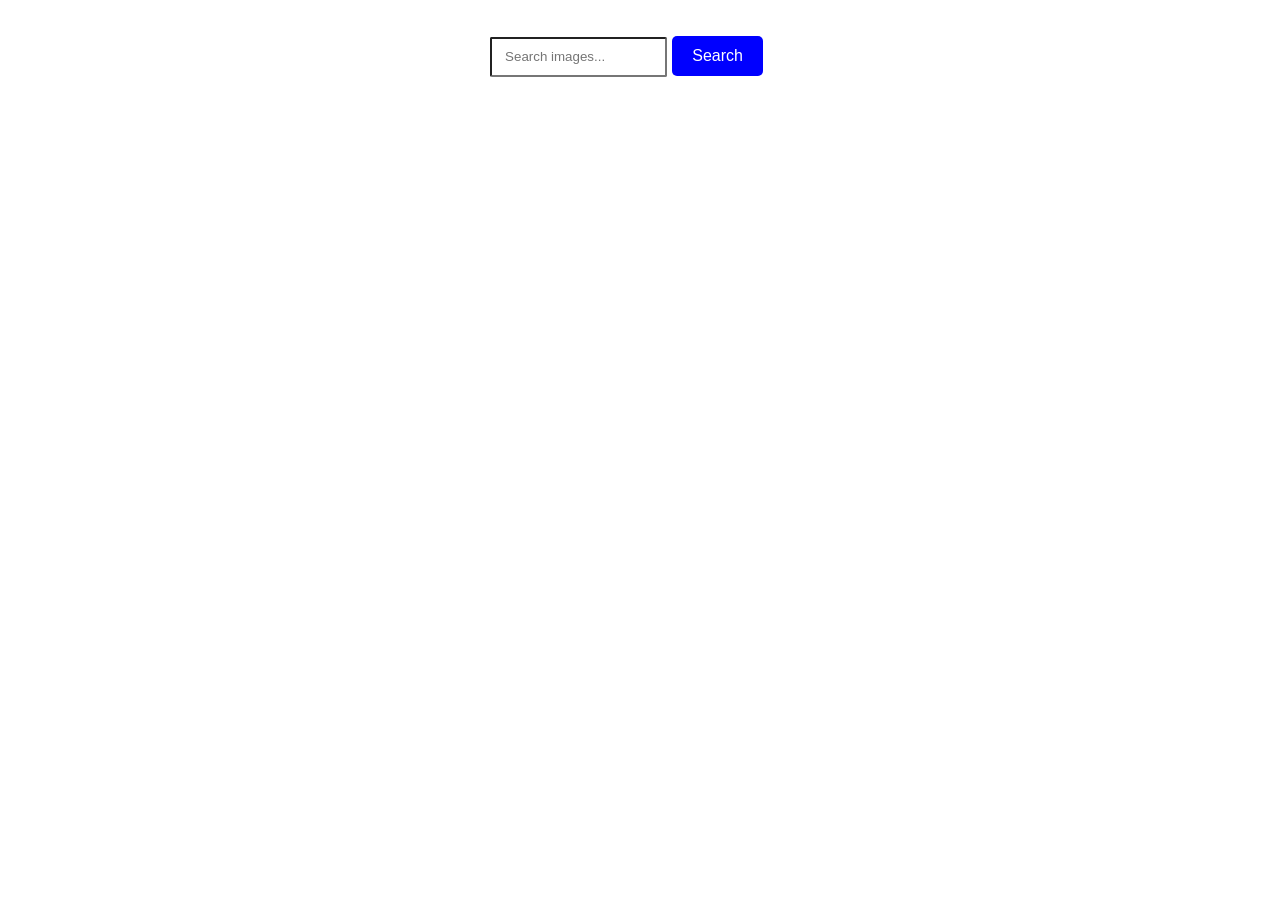
<file: src/index.html>
<!DOCTYPE html>
<html lang="en">
  <head>
    <meta charset="UTF-8" />
    <link rel="icon" type="image/svg+xml" href="/favicon.svg" />
    <meta name="viewport" content="width=device-width, initial-scale=1.0" />
    <title>Search gallery</title>
    <link rel="stylesheet" href="./css/styles.css" />
  </head>
  <body>
    <main>
      <div id="search-bar">
        <input
          type="text"
          id="datetime-picker"
          placeholder="   Search images..."
        />
        <button type="button" data-start>Search</button>
      </div>
      <span class="loader"></span>
      <ul id="gallery"></ul>
    </main>

    <script type="module" src="./main.js"></script>
  </body>
</html>
</file>
<file: src/css/styles.css>
/**
  |============================
  | include css partials with
  | default @import url()
  |============================
*/
/* Common styles */
@import url('./reset.css');
@import url('./base.css');
@import url('./container.css');
@import url('./animations.css');

/* Sections style */
@import url('./header.css');
@import url('./vite-promo.css');
@import url('./badges.css');
@import url('./back-link.css');
@import url('./footer.css');

@import url('./task.css');
</file>
